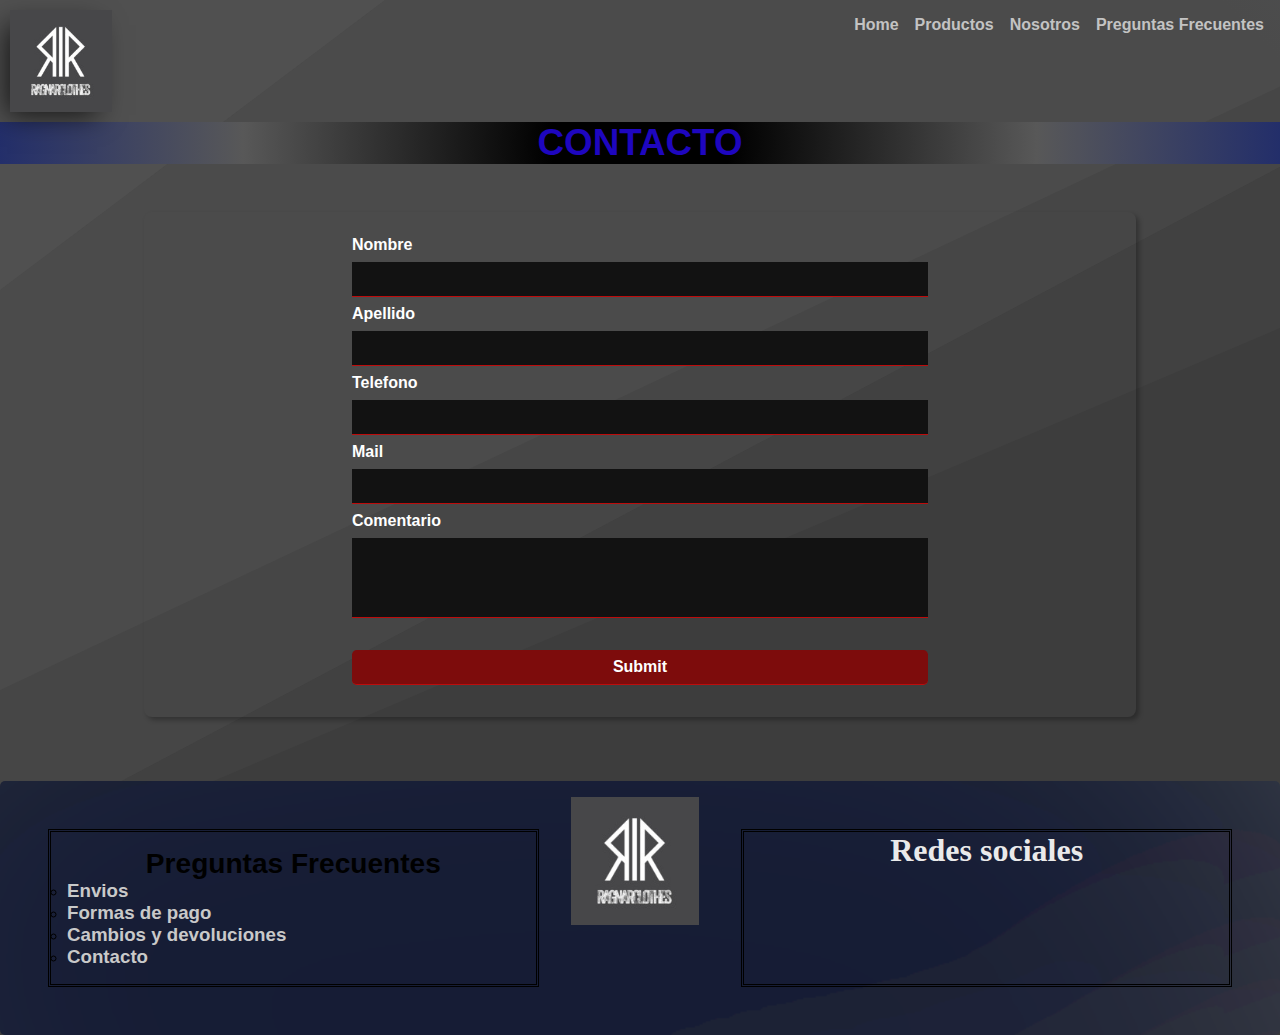
<file: Home/Contacto.html>
<html lang="es">
<head>
	<meta charset="UTF-8">
	<meta name="viewport" content="width=device-width, initial-scale=1.0">
	<!--Fav Icon-->
		<link rel="shortcut icon" href="img/logo.png" type="image/x-icon">
	<!--Link Google Fonts-->
		<link rel="preconnect" href="https://fonts.googleapis.com">
		<link rel="preconnect" href="https://fonts.gstatic.com" crossorigin>
		<link href="https://fonts.googleapis.com/css2?family=Poppins:wght@300;600&display=swap" rel="stylesheet">
	<!--Link FontAwesome-->
        <!--<script src="https://kit.fontawesome.com/1bb6d48af2.js" crossorigin="anonymous"></script>-->
        <link rel="stylesheet" href="https://cdnjs.cloudflare.com/ajax/libs/font-awesome/6.1.1/css/all.min.css" integrity="sha512-KfkfwYDsLkIlwQp6LFnl8zNdLGxu9YAA1QvwINks4PhcElQSvqcyVLLD9aMhXd13uQjoXtEKNosOWaZqXgel0g==" crossorigin="anonymous" referrerpolicy="no-referrer" />
	<!-- Link CSS -->
		<link rel="stylesheet" href="../estilos.css">
	<title>Contacto</title>
</head>
<body>
    <!--inicio header-->
	<header>
        <div class="logo-container">
            <h2><a href="../index.html"><img src="../imagenes/logo_size_invert.jpg" alt="LOGO" class="logo"></a></h2>
        </div>
        <nav>
            <ul>
                <li><a href="../index.html">Home</a></li>
                <li><a href="productos.html">Productos</a></li>
                <li><a href="nosotros.html">Nosotros</a></li>
                <li><a href="pfrecuentes.html">Preguntas Frecuentes</a></li>
            </ul>
        </nav>
	</header>
    <!--inicio banner-->
    <section class="bannercontacto">
        <h1>CONTACTO </h1>
    <!--inicio formulario-->
    </section>
        <section class="formContainer">
            <form action="#" class="form">
                <label for="nombre" class="form__label">Nombre</label>
                <input type="text" name="nombre" id="nombre" class="form__input">

                <label for="apellido" class="form__label">Apellido</label>
                <input type="text" name="apellido" id="apellido" class="form__input">

                <label for="tel" class="form__label">Telefono</label>
                <input type="tel" name="tel" id="tel" class="form__input">

                <label for="mail" class="form__label">Mail</label>
                <input type="email" name="mail" id="mail" class="form__input">

                <label for="mensaje" class="form__label">Comentario</label>
                <textarea name="mensaje" id="mensaje" class="form__textarea"></textarea>

                <input type="submit" class="form__input form__input--submit">
            </form>
	</section>
    <!--fin formulario-->
    <!-- inicio de footer --> 
	<footer id="Ragnarclothes">
        <div class="logofooter">
            <h4><a href="../index.html" ><img src="../imagenes/logo_size_invert.jpg" alt="LOGO"></a></h4>
        </div>
        <div class="preguntas">
            <ul><h3>Preguntas Frecuentes</h3>
                <li><h3><a href="/Home/pfrecuentes.html">Envios</a></h3></li>
                <li><h3><a href="/Home/pfrecuentes.html">Formas de pago</a></h3></li>
                <li><h3><a href="/Home/pfrecuentes.html">Cambios y devoluciones</a></h3></li>
                <li><h3><a href="/Home/Contacto.html">Contacto</a></h3></li>
            </ul>
            </div>
			<div class="redes">
                <h3>Redes sociales</h3>
				<a href="https://web.whatsapp.com/" target="_blank"><i class="fa-brands fa-whatsapp"></i></a>
				<a href="https://www.facebook.com/" target="_blank"><i class="fa-brands fa-facebook"></i></a>
				<a href="https://www.instagram.com/?hl=es" target="_blank"><i class="fa-brands fa-instagram"></i></a>
				<a href="https://www.tiktok.com/es/" target="_blank"><i class="fa-brands fa-tiktok"></i></a>
			</div>
    </footer>
</html>
</file>
<file: estilos.css>
/*General*/
*{
    margin: 0;
    padding: 0;
}
body{
    background-image: url(/imagenes/Shiny\ Overlay.svg);
    background-size: cover;
    font-family: 'Source Sans Pro', sans-serif;
}
h1{
    font-family: Verdana, Geneva, Tahoma, sans-serif;
    color: #1e06bf;
    text-align: center;
    font-size: 2.3rem;
}
h2{
    color: rgb(18, 6, 108);
    text-align: center;
    font-size: 1.5rem;
    letter-spacing: 0.2rem;
}
/*index*/
/*Header*/
.logo-container{
    width: 4%;
}
.logo{
    width: 100%;
    margin: 10px;
    box-shadow: -9px 9px 26px -6px rgba(0,0,0,0.75);
    -webkit-box-shadow: -9px 9px 26px -6px rgba(0,0,0,0.75);
    -moz-box-shadow: -9px 9px 26px -6px rgba(0,0,0,0.75);
}
/*Nav*/
header{
    display: flex;
    justify-content: space-between;
}
nav ul{
    display: flex;
    gap: 1rem;
    margin: 1rem;
}
nav ul li{
    list-style: none;
    font-size: 1rem;
    font-weight: bold;
}
nav ul li a{
    text-decoration: none;
    color: #c3c3c3;
}
nav ul li a:hover{
    color: #2600fd;
}
/*fin nav*/
/*--grid banner--*/
.bannertitulo{
background: rgb(0,0,0);
background: radial-gradient(circle, rgba(0,0,0,1) 14%, rgba(88,88,88,1) 62%, rgba(33,45,108,0.9476832969515931) 100%);
}
h1{
    animation-duration: 3s;
    animation-name: slidein;
}
@keyframes slidein {
    from {
    margin-left: 100%;
    width: 300%
    }

    to {
    margin-left: 0%;
    width: 100%;
    }
}
img{
    max-width: 100%;
}
.grid{
    display: grid;
    width: 95%;
    margin: 1.5rem;
    
}
.grid-area-galeria{
    grid-template-areas:
    "local local conjunto1 conjunto2"
    "local local conjunto3 conjunto4 "
    " producto producto producto producto";
    grid-template-columns:1fr   2fr   0.5fr 0.5fr ;
    grid-template-rows: 0.5fr 0.5fr 0.5fr;
    gap: 0.5rem;
}
.local{
    grid-area: local;
}

.cojunto1{
    grid-area: conjunto1;
    object-fit: cover;
}

.conjunto4{
    grid-area: conjunto4;
    object-fit: cover;
}

.conjunto3{
    grid-area: conjunto3;
    object-fit: cover;
}

.conjunto2{
    grid-area:conjunto2 ;
    object-fit: cover;
}
.producto{
    grid-area: producto;
}
/*section productos destacados*/
.tituloprod{
    background-image: linear-gradient(to top black, rgb(17, 17, 130));
    border-style: double;
    text-align: center;
}

/*galeria grid proddestacados*/
.grid-templete-colums{
    grid-template-columns: repeat(4,1fr);
    gap: 3em;
}


/*section 2 informacion*/
.informacion{
    width: 80%;
    margin: 2rem auto;
}
.informacion p{
    color: #fff;
    text-align: justify;
}
.informacion__container{
    display: flex;
    align-items: center;
    gap: 3rem;
}
.imagen{
    width: 80%;
}
.informacion__container--reverse{
    flex-direction: row-reverse;
}
/*section 3 dudasyconsultas*/
.sectiondudas{
    display: grid;
    grid-template-columns: 2fr 2fr;
    gap: 1em;
}
.dudasyconsultas{
    width: 100%;
}
.masinfo{
display: inline-block;
background-color: #050505;
color: #fff;
text-decoration: none;
padding: 20px 50px;
border: 3px solid #3c67e3;
border-radius: 10px;
margin: 5rem;
}

.masinfo:hover{
    animation: pulsate 2s
    ease-in-out;
}
@keyframes pulsate{
    0%{
        box-shadow: 
        0 0 25px #5ddcff,
        0 0 50px #4e00c2;
    }
}
/*Footer*/
footer{
    background-image: url(/imagenes/blurry-gradient-haikei.svg);
    background-size: cover;
    display: grid;
    grid-template-areas:"preguntas logofooter redes" ;
    grid-template-columns: 2fr 0.5fr 2fr;
    border-radius: 5px;
    padding: 1rem;
    margin-top: 4rem;
}
.logofooter{
    grid-area: logofooter;
    width: 8rem;
    justify-content: center;
}

.preguntas{
    grid-area: preguntas;
    margin:2rem;
}
.preguntas ul{
    border-style: double;
    text-align:center;
    font-size: 1.5rem;
    padding: 1rem;
}
.preguntas ul li{
    list-style:circle;
    font-size: 1rem;
    font-weight: bold;
    text-align: left;
}
.preguntas ul li a{
    text-decoration: none;
    color: #c9c9c9;
}
.preguntas ul li a:hover{
    color: #19169e;
}
.redes{
    grid-area: redes;
    text-align: center;
    margin: 2rem;
    font-size: 2rem;
    border-style: double;
    gap: 3rem;
}
.redes h3{
    font-size: 2rem;
    color:#eaeaea;
    font-family: 'Times New Roman', Times, serif;
    margin-bottom: 2rem;
}
.redes a{
    text-decoration: none;
    color: #cccccc;
}
.redes a:hover{
    color: #110eab;
} 
@media only screen and (min-width: 1024px){
/*index*/
/*Header*/
.logo-container{
    width: 8%;
}
.logo{
    width: 100%;
    margin: 10px;
    box-shadow: -9px 9px 26px -6px rgba(0,0,0,0.75);
    -webkit-box-shadow: -9px 9px 26px -6px rgba(0,0,0,0.75);
    -moz-box-shadow: -9px 9px 26px -6px rgba(0,0,0,0.75);
}
/*Nav*/
header{
    display: flex;
    justify-content: space-between;
}
nav ul{
    display: flex;
    gap: 1rem;
    margin: 1rem;
}
nav ul li{
    list-style: none;
    font-size: 1rem;
    font-weight: bold;
}
nav ul li a{
    text-decoration: none;
    color: #c3c3c3;
}
nav ul li a:hover{
    color: #2600fd;
}
/*fin nav*/
/*--grid banner--*/
.bannertitulo{
background: rgb(0,0,0);
background: radial-gradient(circle, rgba(0,0,0,1) 14%, rgba(88,88,88,1) 62%, rgba(33,45,108,0.9476832969515931) 100%);
}
img{
    max-width: 100%;
}
img :hover{
    background-color: #8c8b8b;
}

.grid{
    display: grid;
    width: 95%;
    margin: 1.5rem;
}
.grid-area-galeria{
    grid-template-areas:
    "local local conjunto1 conjunto2"
    "local local conjunto3 conjunto4 "
    " producto producto producto producto";
    grid-template-columns:1fr   2fr   0.5fr 0.5fr ;
    grid-template-rows: 0.5fr 0.5fr 0.5fr;
    gap: 0.5rem;
}
.local{
    grid-area: local;
}

.cojunto1{
    grid-area: conjunto1;
}

.conjunto4{
    grid-area: conjunto4;
    max-width: 10em;
}

.conjunto3{
    grid-area: conjunto3;
    max-width: 10em;
}

.conjunto2{
    grid-area:conjunto2 ;
    max-width: 10em;
}
.producto{
    grid-area: producto;
}
/*section productos destacados*/
.tituloprod{
    background-color: #c3c3c3;
    border-style: double;
    text-align: center;
}
/*galeria grid proddestacados*/
.grid-templete-colums{
    grid-template-columns: repeat(4,1fr);
    gap: 3em;
}

/*section 2 informacion*/
.informacion{
    width: 80%;
    margin: 2rem auto;
    gap: 5rem;
}
.informacion p{
    color: #fff;
    text-align: justify;
    margin: 2rem;
}
.informacion__container{
    display: flex;
    align-items: center;
    gap: 3rem;
}
.imagen{
    width: 100%;
}
.informacion__container--reverse{
    flex-direction: row-reverse;
}
/*section 3 dudasyconsultas*/
.sectiondudas{
    display: grid;
    grid-template-columns: 2fr 2fr;
    gap: 1em;
}
.dudasyconsultas{
    width: 100%;
}

}
@media only screen and (min-width: 768px) and (max-width:1023px){
/*index*/
/*Header*/
.logo-container{
    width: 4%;
}
.logo{
    width: 100%;
    margin: 10px;
    box-shadow: -9px 9px 26px -6px rgba(0,0,0,0.75);
    -webkit-box-shadow: -9px 9px 26px -6px rgba(0,0,0,0.75);
    -moz-box-shadow: -9px 9px 26px -6px rgba(0,0,0,0.75);
}
/*Nav*/
header{
    display: flex;
    justify-content: space-between;
}
nav ul{
    display: flex;
    gap: 2rem;
    margin: 1rem;
}
nav ul li{
    list-style: none;
    font-size: 1rem;
    font-weight: bold;
}
nav ul li a{
    text-decoration: none;
    color: #c3c3c3;
}
nav ul li a:hover{
    color: #2600fd;
}
/*fin nav*/
/*--grid banner--*/
.bannertitulo{
background: rgb(0,0,0);
background: radial-gradient(circle, rgba(0,0,0,1) 14%, rgba(88,88,88,1) 62%, rgba(33,45,108,0.9476832969515931) 100%);
}
img{
    max-width: 100%;
}
img :hover{
    background-color: #8c8b8b;
}

.grid{
    display: grid;
    width: 95%;
    margin: 1.5rem;
}
.grid-area-galeria{
    grid-template-areas:
    "local local local local"
    "conjunto1 conjunto2 conjunto3 conjunto4 "
    " producto producto producto producto";
    grid-template-columns:1fr 1fr 1fr 1fr ;
    grid-template-rows: 0.5fr  0.5fr 0.5fr;
    gap: 0.5rem;
}
.local{
    grid-area: local;
}

.cojunto1{
    grid-area: conjunto1;
    object-fit: cover;
}

.conjunto4{
    grid-area: conjunto4;
    object-fit: cover;
}

.conjunto3{
    grid-area: conjunto3;
    object-fit: cover;
}

.conjunto2{
    grid-area:conjunto2 ;
    object-fit: cover;
}
.producto{
    grid-area: producto;
}
/*section 2 informacion*/
.informacion p{
    color: #fff;
    text-align: justify;
    margin: 2rem;
}
}
@media only screen and (max-width: 767px){
/*index*/
/*Header*/
.logo-container{
    width: 20%;
}
.logo{
    width: 100%;
    margin: 10px;
    box-shadow: -9px 9px 26px -6px rgba(0,0,0,0.75);
    -webkit-box-shadow: -9px 9px 26px -6px rgba(0,0,0,0.75);
    -moz-box-shadow: -9px 9px 26px -6px rgba(0,0,0,0.75);
}
/*Nav*/
header{
    display:flex;
    justify-content:space-between;
}
nav ul{
    text-align: center;
    gap: 1rem;
    margin: 1rem;
}
nav ul li{
    list-style: none;
    font-size: 1rem;
    font-weight: bold;
}
nav ul li a{
    text-decoration: none;
    color: #c3c3c3;
}
nav ul li a:hover{
    color: #2600fd;
}
/*fin nav*/
/*--grid banner--*/
.bannertitulo{
background: rgb(0,0,0);
background: radial-gradient(circle, rgba(0,0,0,1) 14%, rgba(88,88,88,1) 62%, rgba(33,45,108,0.9476832969515931) 100%);
}
img{
    max-width: 100%;
}
.grid{
    display: grid;
    width: 95%;
    margin: 1rem;
}
.grid-area-galeria{
    grid-template-areas:
            "local local"
            "conjunto1 conjunto2"
            "conjunto3 conjunto4"
            " producto producto";
    grid-template-columns:1fr   1fr ;
    grid-template-rows: repeat(1fr 0.5fr 0.5fr 1fr);
    gap: 1rem;
}
.local{
    grid-area: local;
}

.cojunto1{
    grid-area: conjunto1;
    max-width: 100%;
}

.conjunto4{
    grid-area: conjunto4;
    max-width: 100%;
}

.conjunto3{
    grid-area: conjunto3;
    max-width: 100%;
}

.conjunto2{
    grid-area:conjunto2 ;
    max-width: 100%;
}
.producto{
    grid-area: producto;
    max-width: 100%;
}
/*section productos destacados*/
.tituloprod{
    background-color: #c3c3c3;
    border-style: double;
    text-align: center;
}
/*galeria grid proddestacados*/
.grid-templete-colums{
    grid-template-columns: repeat(2,1fr);
    margin: 1rem;
    gap: 3em;
}

/*section 2 informacion*/
.informacion{
    display: block;
    width: 100%;
    margin: 2rem auto;
}
.informacion p{
    color: #fff;
    text-align: justify;
    gap: 3rem;
}

/*section 3 dudasyconsultas*/
.sectiondudas{
    display: block;
    text-align: justify;
}

/*Footer*/
footer{
    display: grid;
    width: 100%;
    grid-template-areas:"logofooter preguntas" 
    "redes redes" ;
    grid-template-columns: 1fr 1fr;
    grid-template-areas: 1fr 1fr;
    background-color: #64616b;
    border-radius: 5px;
    padding: 1rem;
    opacity: 0.8;
    margin-top: 4rem;
}
.logofooter{
    grid-area: logofooter;
    width: 8rem;
    justify-content: center;

}
.preguntas{
    grid-area: preguntas;
    margin:2rem;
}
.preguntas ul{
    border-style: double;
    text-align:center;
    font-size: 1.5rem;
    padding: 1rem;
}
.preguntas ul li{
    list-style:circle;
    font-size: 1rem;
    font-weight: bold;
    text-align: left;
}
.preguntas ul li a{
    text-decoration: none;
    color: #050505;
}
.preguntas ul li a:hover{
    color: #19169e;
}
.redes{
    grid-area: redes;
    text-align: center;
    margin: 2rem;
    font-size: 2rem;
    border-style: double;
    gap: 3rem;
}
.redes h3{
    font-size: 2rem;
    font-family: 'Times New Roman', Times, serif;
    margin-bottom: 2rem;
}
.redes a{
    text-decoration: none;
    color: #040404;
}
.redes a:hover{
    color: #110eab;
} 
/*fin footer*/
}


/*inicio css pagina contacto*/
.bannercontacto{
    background: rgb(0,0,0);
background: radial-gradient(circle, rgba(0,0,0,1) 14%, rgba(88,88,88,1) 62%, rgba(33,45,108,0.9476832969515931) 100%);
}
.formContainer{
    border: #fff;
    width: 75%;
    margin: 3rem auto;
    padding: 1.5rem 1rem;
    border-radius: 0.5rem;
    box-shadow: 3px 3px 5px 0px rgb(0 0 0 / 29%);
}
.formContainer__title{
    color: #fff;
    font-size: 1.5rem;
    margin: 1.5rem;
    text-align: center;
}
.form{
    text-align: center;
}
.form__label{
    display: inline-block;
    width: 60%;
    color: #fff;
    text-align: left;
    font-weight: 600;
}
.form__input, .form__textarea{
    width: 60%;
    margin: 0.5rem;
    padding: 0.5rem;
    background-color: #121212;
    color: #fff;
    border: none;
    border-bottom: solid 1px #bd0c0c;
    font-family:Arial, Helvetica, sans-serif;
    font-size: 1rem;
}
.form__textarea{
    height: 5rem;
    resize: none;
}
.form__input:focus, .form__textarea:focus{
    outline: none;
}
.form__input--submit{
    background-color: #7d0c0c;
    margin-top: 1.5rem;
    border-radius: 0.3rem;
    font-weight: 600;
    transition: 2s ease-in;
    z-index: 1;
    cursor: pointer;
}
.form__input--submit:hover{
    background:#ff96ad;
    box-shadow: 0 0 5px, 0 0 25px
    #ff96ad, 0 0 50px #ff96ad, 0 0 200px #ff96ad;
}

/*fin pag contacto*/

/*inicio css pag nosotros*/
h2{
    text-align: center;
}
.nosotros{
    margin: 10px;
}
.bannernosotros{
    background: rgb(0,0,0);
    background: radial-gradient(circle, rgba(0,0,0,1) 14%, rgba(88,88,88,1) 62%, rgba(33,45,108,0.9476832969515931) 100%);
    }
.nosotros h3{
    color: #b00c0c;
    font-weight: 800;
    text-align: center;
    font-size: 1rem;
}
.mapacentro{
    width: 50%;
    text-align: center;
}
.aboutus{
    color: #fff;
    display: flex;
    justify-content: center;
}
.nuestramusica{
    margin: 5rem;
}
.nuestramusica h2{
    background-color: #fff;
    margin: 2rem;
}
.nuestramusica p{
    color: #fff;
    justify-content: center;
    margin-bottom: 5rem;
}
.nuestramusica iframe{
    margin: 3rem;
}
/*fin pag nosotros*/
/*inicio css pag pfrecuentes*/
.bannerpfrecuentes{
    background: rgb(0,0,0);
background: radial-gradient(circle, rgba(0,0,0,1) 14%, rgba(88,88,88,1) 62%, rgba(33,45,108,0.9476832969515931) 100%);
}
p{
    color: #fff;
    font-family: Arial, Helvetica, sans-serif;
    font-size: medium;
    text-align: justify;
}
.pregfrecuentes{
    display: grid;
    grid-template-columns: 50% 50%;
    grid-template-rows: 1fr 1fr;
    width: 90%;
    gap: 2rem;
} 
/*diseño responsive preguntas frecuentes*/
@media only screen and (min-width: 1024px){
p{
    color: #fff;
    font-family: Arial, Helvetica, sans-serif;
    font-size: medium;
    text-align: justify;
}
.pregfrecuentes{
    display: grid;
    grid-template-columns: 50% 50%;
    grid-template-rows: 1fr 1fr;
    width: 90%;
    gap: 2rem;
}
}
@media only screen and (min-width: 768px) and (max-width:1023px){
.pregfrecuentes{
    display: grid;
    grid-template-columns: 1fr;
    grid-template-rows: 1fr 1fr 1fr;
    width: 90%;
    gap: 2rem;
} 

}
@media only screen and (max-width: 767px){
.pregfrecuentes{
    display: block;
} 
}
/*fin de pag pfrecuentes*/
/*inicio css pag productos*/
.bannerproductos{
    background: rgb(0,0,0);
    background: radial-gradient(circle, rgba(0,0,0,1) 14%, rgba(88,88,88,1) 62%, rgba(33,45,108,0.9476832969515931) 100%);
    }
.produc{
    display: grid;
    grid-template-columns: 1fr 1fr 1fr;
    grid-template-rows: 1fr 1fr 1fr;
    width: 100%;
    margin-bottom: 5rem;
    padding: 4rem;
}
.produc__img{
    width: 15rem;
    border: 5px solid black;
}
.produc p{
    color: #fff;
    display: flex;
}
/*fin pag prod*/
/*diseño responsive productos*/
@media only screen and (min-width: 1024px){

    .produc{
        display: grid;
        grid-template-columns: 1fr 1fr 1fr 1fr;
        grid-template-rows: 1fr 1fr 1fr;
        gap: 3rem;
        width: 100%;
        margin-bottom: 5rem;
        padding: 4rem;
    }
    .produc__img{
        width: 20rem;
        border: 5px solid black;
    }
    
}
@media only screen and (min-width: 768px) and (max-width:1023px){
    .produc{
        display: grid;
        grid-template-columns: 1fr 1fr 1fr;
        grid-template-rows: 1fr 1fr 1fr;
        width: 100%;
        margin-bottom: 5rem;
        padding: 4rem;
    }
    .produc__img{
        width: 15rem;
        border: 5px solid black;
    }
    .produc p{
        color: #fff;
        display: flex;
    }
}
@media only screen and (max-width: 767px){
    .produc{
        display: grid;
        grid-template-columns: 1fr 1fr;
        grid-template-rows: 1fr 1fr 1fr;
        gap: 2rem;
        width: 100%;
        margin-bottom: 5rem;
        padding: 4rem;
    }
    .produc__img{
        width: 10rem;
        border: 5px solid black;
    }
}
</file>
